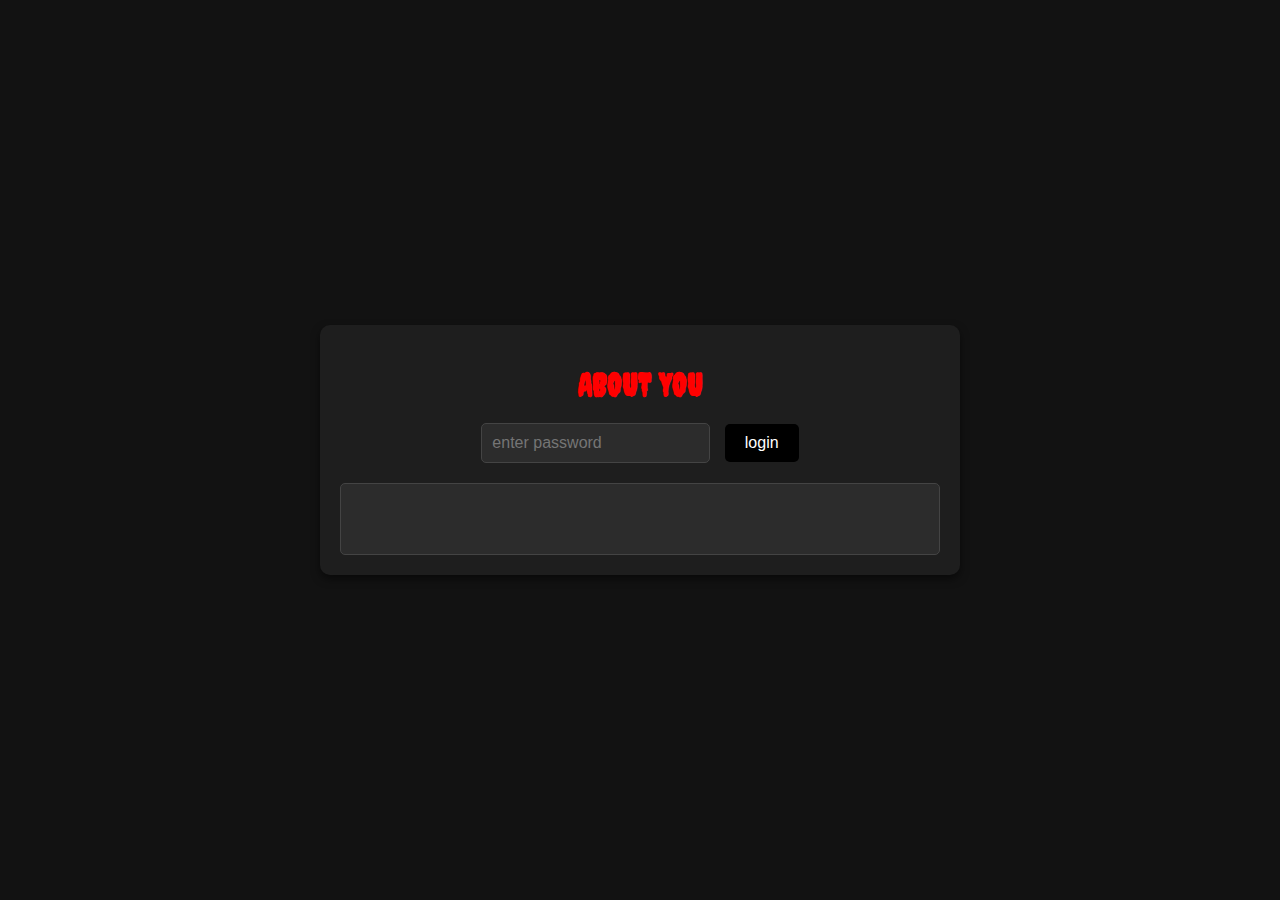
<file: index.html>
<!DOCTYPE html>
<html lang="pl">
<head>
    <meta charset="UTF-8">
    <meta name="viewport" content="width=device-width, initial-scale=1.0">
    <title>ABOUT YOU</title>
    <link rel="stylesheet" href="styles.css">
</head>
<body>
    <div class="container">
        <h1>ABOUT YOU</h1>
        <div id="authSection" style="display:none;">
            <input type="password" id="password" placeholder="enter password">
            <button id="authButton">login</button>
        </div>
        <div id="mainSection" style="display:none;">
            <textarea id="userText" placeholder="add paste"></textarea>
            <button id="addTextButton">add paste</button>
        </div>
        <div id="displayArea"></div>
    </div>
    <script src="script.js"></script>
</body>
</html>
</file>
<file: styles.css>
@import url('https://fonts.googleapis.com/css2?family=Creepster&display=swap');

body {
    font-family: Arial, sans-serif;
    display: flex;
    justify-content: center;
    align-items: center;
    height: 100vh;
    margin: 0;
    background-color: #121212;
    color: #e0e0e0;
}

.container {
    text-align: center;
    background-color: #1e1e1e;
    padding: 20px;
    border-radius: 10px;
    box-shadow: 0 4px 8px rgba(0, 0, 0, 0.5);
    width: 90%;
    max-width: 600px;
}

h1 {
    font-family: 'Creepster', cursive;
    margin-bottom: 20px;
    color: #ff0000;
}

textarea {
    width: 100%;
    height: 100px;
    margin-bottom: 20px;
    padding: 10px;
    border: 1px solid #444;
    border-radius: 5px;
    font-size: 16px;
    resize: none;
    background-color: #2c2c2c;
    color: #e0e0e0;
}

button {
    padding: 10px 20px;
    background-color: #000000;
    color: white;
    border: none;
    border-radius: 5px;
    cursor: pointer;
    font-size: 16px;
}

button:hover {
    background-color: #ff0000;
}

#displayArea {
    margin-top: 20px;
    padding: 10px;
    background-color: #2c2c2c;
    border: 1px solid #444;
    border-radius: 5px;
    min-height: 50px;
}

#authSection {
    margin-bottom: 20px;
}

#authSection input {
    padding: 10px;
    border: 1px solid #444;
    border-radius: 5px;
    font-size: 16px;
    background-color: #2c2c2c;
    color: #e0e0e0;
}

#authSection button {
    margin-left: 10px;
}
</file>
